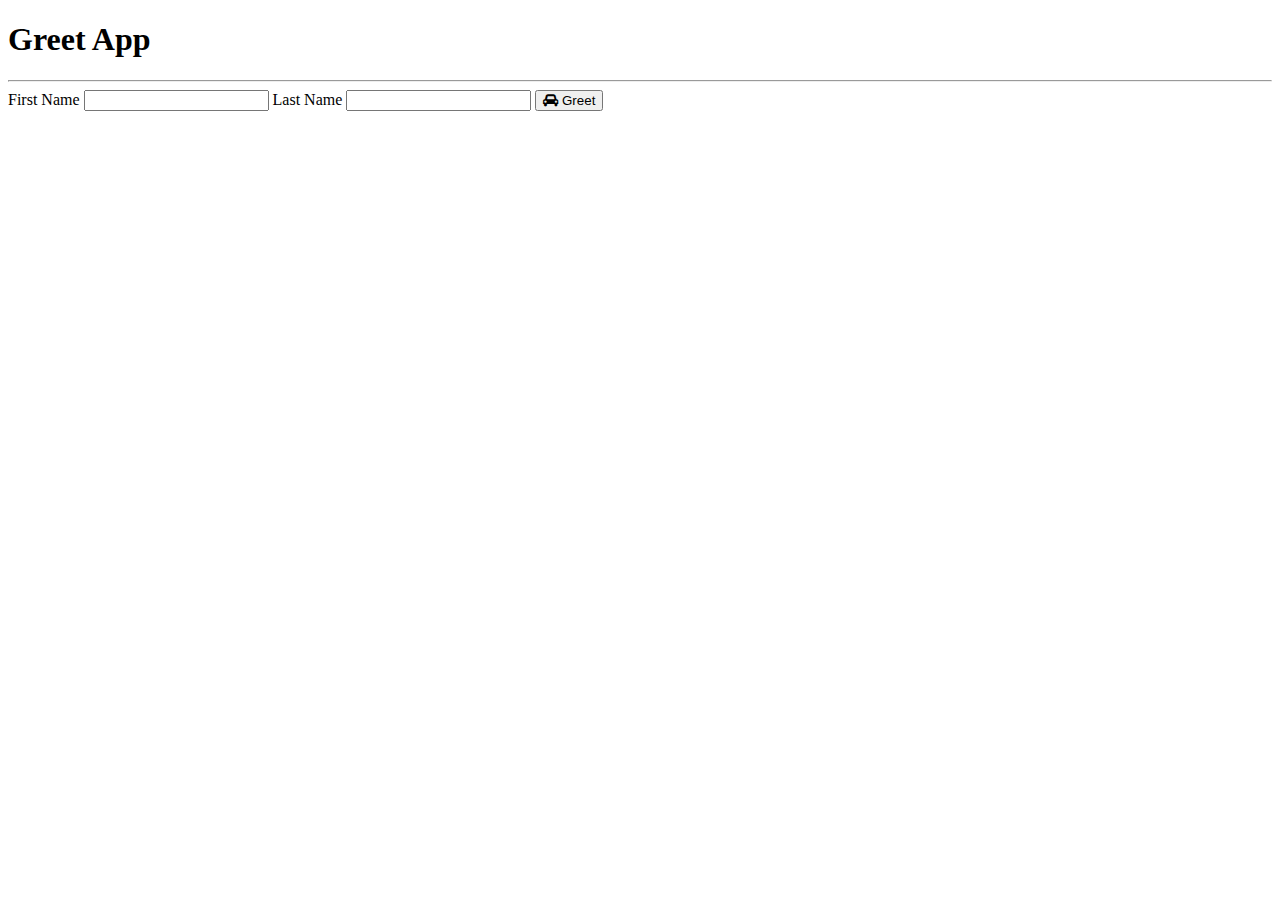
<file: greet-app/index.html>
<!DOCTYPE html>
<html lang="en">
<head>
    <meta charset="UTF-8">
    <meta http-equiv="X-UA-Compatible" content="IE=edge">
    <meta name="viewport" content="width=device-width, initial-scale=1.0">
    <link rel="shortcut icon" href="favicon.ico" type="image/x-icon">
    <link href="https://cdn.jsdelivr.net/npm/bootstrap@5.0.2/dist/css/bootstrap.min.css" rel="stylesheet" integrity="sha384-EVSTQN3/azprG1Anm3QDgpJLIm9Nao0Yz1ztcQTwFspd3yD65VohhpuuCOmLASjC" crossorigin="anonymous">
    <link rel="stylesheet" href="https://cdnjs.cloudflare.com/ajax/libs/font-awesome/4.7.0/css/font-awesome.min.css">
    <title>Greet</title>
    <script>
         function greet(){
            var firstName = document.getElementById('firstName').value
            var lastName = document.getElementById('lastName').value
            var result = 'Welcome '+firstName+' '+lastName;
            document.getElementById('result').innerText = result;
        }
    </script>
</head>
<body class="container">
    <h1 class="alert alert-primary  text-center"><span class="alert alert-light">Greet App</span></h1>
    <hr>
    <label for="">First Name</label>
    <input class="form-control" type="text" id="firstName">
    <label for="">Last Name</label>
    <input class="form-control" type="text" id="lastName">
    <button onclick="greet();" class="btn btn-success"><i class="fa fa-car"></i> Greet</button>
    <h1 class="alert-success" id="result"></h1>
</body>
</html>
</file>
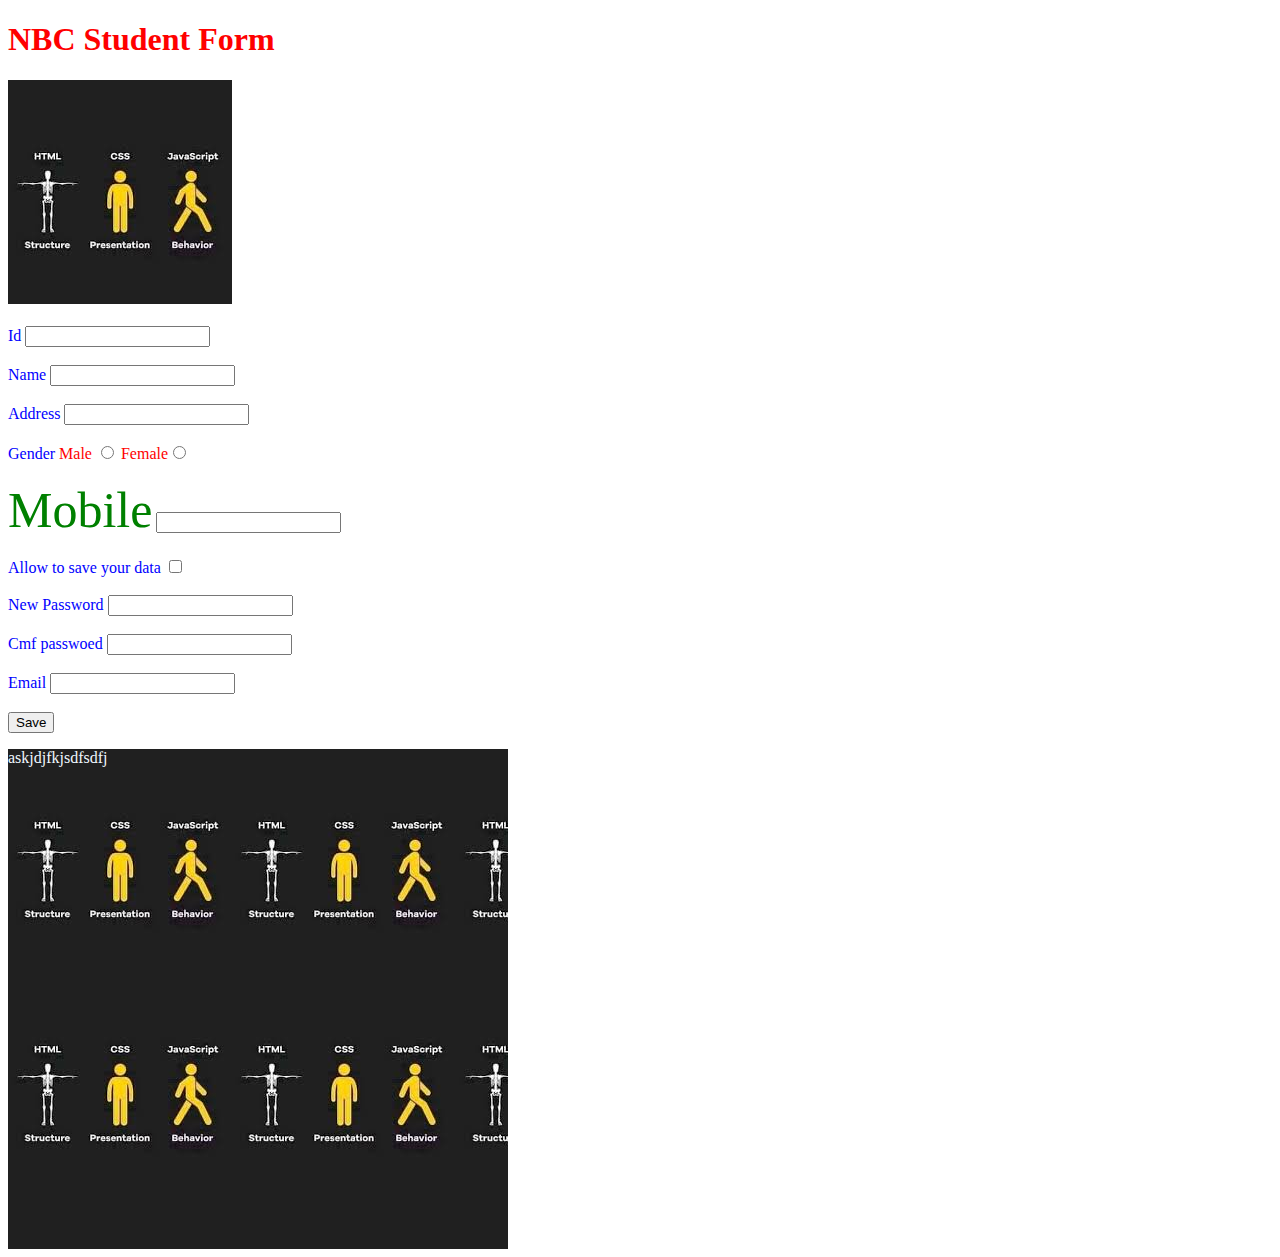
<file: first.html>
<!DOCTYPE html>
<html lang="en">
<head>
    <meta charset="UTF-8">
    <meta http-equiv="X-UA-Compatible" content="IE=edge">
    <meta name="viewport" content="width=device-width, initial-scale=1.0">
    <title>Document</title>
    <link rel="stylesheet" href="design.css">
    <!-- Internal CSS -->
    <!-- <style>
        label{
            color : blue;
        }
        .gender{
            color: red;
        }
        #mobile{
            color: green;
            font-size: 50px;

        }
        /* body{
            background-image: url('download.jfif');
        } */

    </style> -->
</head>
<body>
    <h1 style="color: red">NBC Student Form</h1>
    <form action="/login" method="GET">
        <img id="logo" src="download.jfif" alt="Not found"><br><br>
        <label>Id</label>
        <input type="number"/><br/><br/>
        <label>Name</label>
        <input type="text">
        <br/><br/>
        <label>Address</label>
        <input type="">
        <br/><br/>
        <label>Gender</label> 
        <label class="gender" for="">Male</label> <input type="radio"> <label class="gender" for="">Female</label><input type="radio">
        <br/><br/>
        <label id="mobile">Mobile</label>
        <input type="number">
        <br/><br/>
        <label>Allow to save your data</label>
        <input type="checkbox">
        <br/><br/>
        <label>New Password</label>
        <input type="text">
        <br/><br/>
        <label>Cmf passwoed</label>
        <input type="password">
        <br/><br/>
        <label>Email</label>
        <input type="password">
        <br/><br/>
        <button>Save</button>
    </form>
    <div id="mydiv">
        <p>askjdjfkjsdfsdfj</p>
    </div>
</body>
</html>
</file>
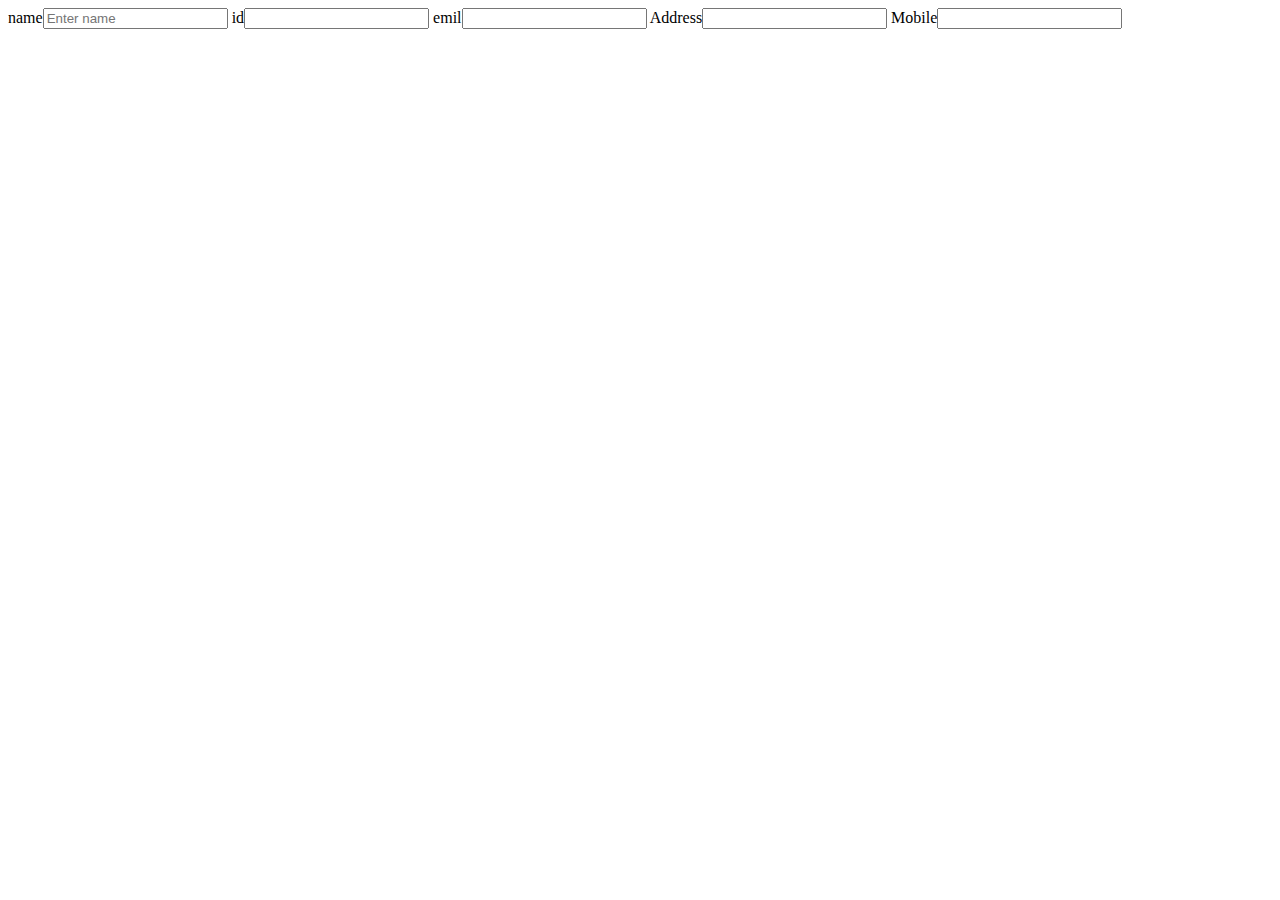
<file: second.html>
<!DOCTYPE html>
<html lang="en">
<head>
    <meta charset="UTF-8">
    <meta http-equiv="X-UA-Compatible" content="IE=edge">
    <meta name="viewport" content="width=device-width, initial-scale=1.0">
    <title>Document</title>
</head>
<body>
    <form action="">
        <label for="name">name</label><input type="text" placeholder="Enter name">
        <label for="id">id</label><input type="text" name="id">
        <label for="email">emil</label><input type="text">
        <label for="address">Address</label><input type="text">
        <label for="mobile">Mobile</label><input type="text">
    </form>
</body>
</html>
</file>
<file: design.css>
label{
    color : blue;
}
.gender{
    color: red;
}
#mobile{
    color: green;
    font-size: 50px;

}
#mydiv{
    background-image: url('download.jfif');
    height: 500px;
    width: 500px;
}
p{
    color: aliceblue;
}
</file>
